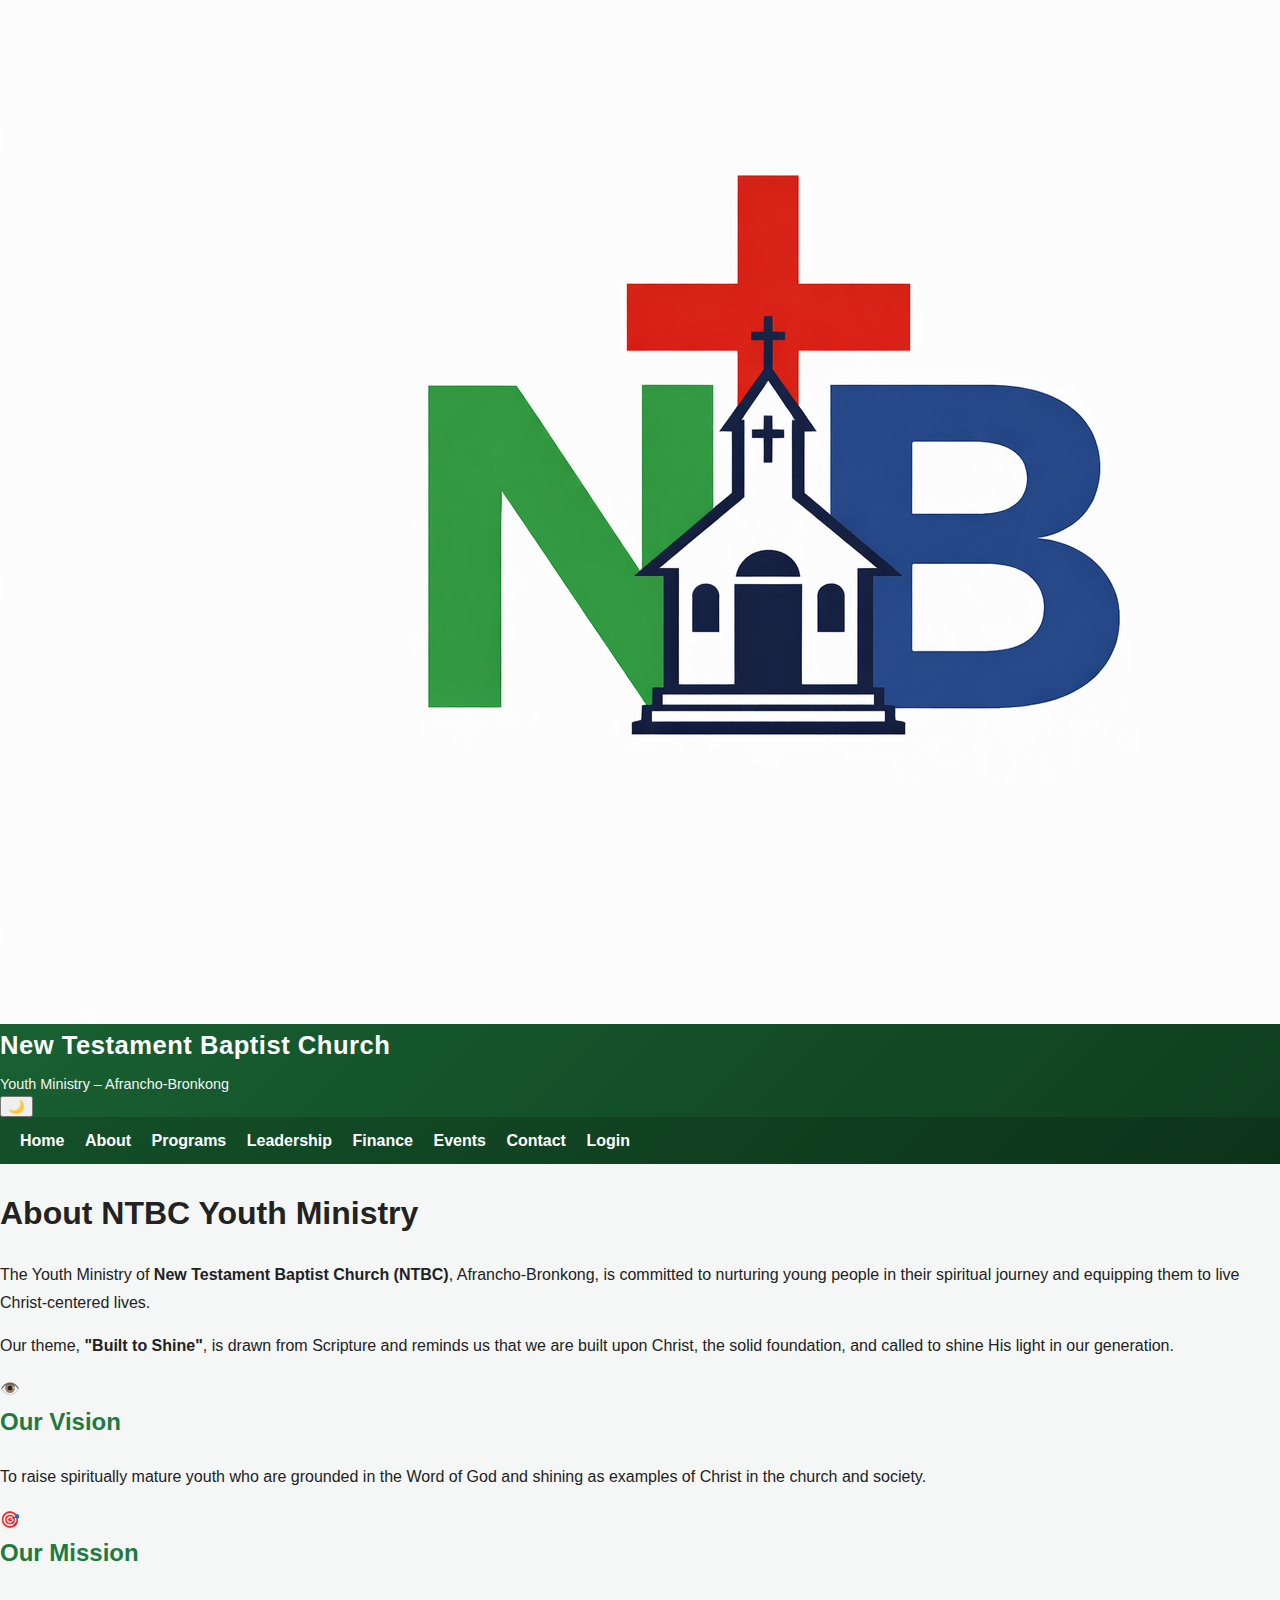
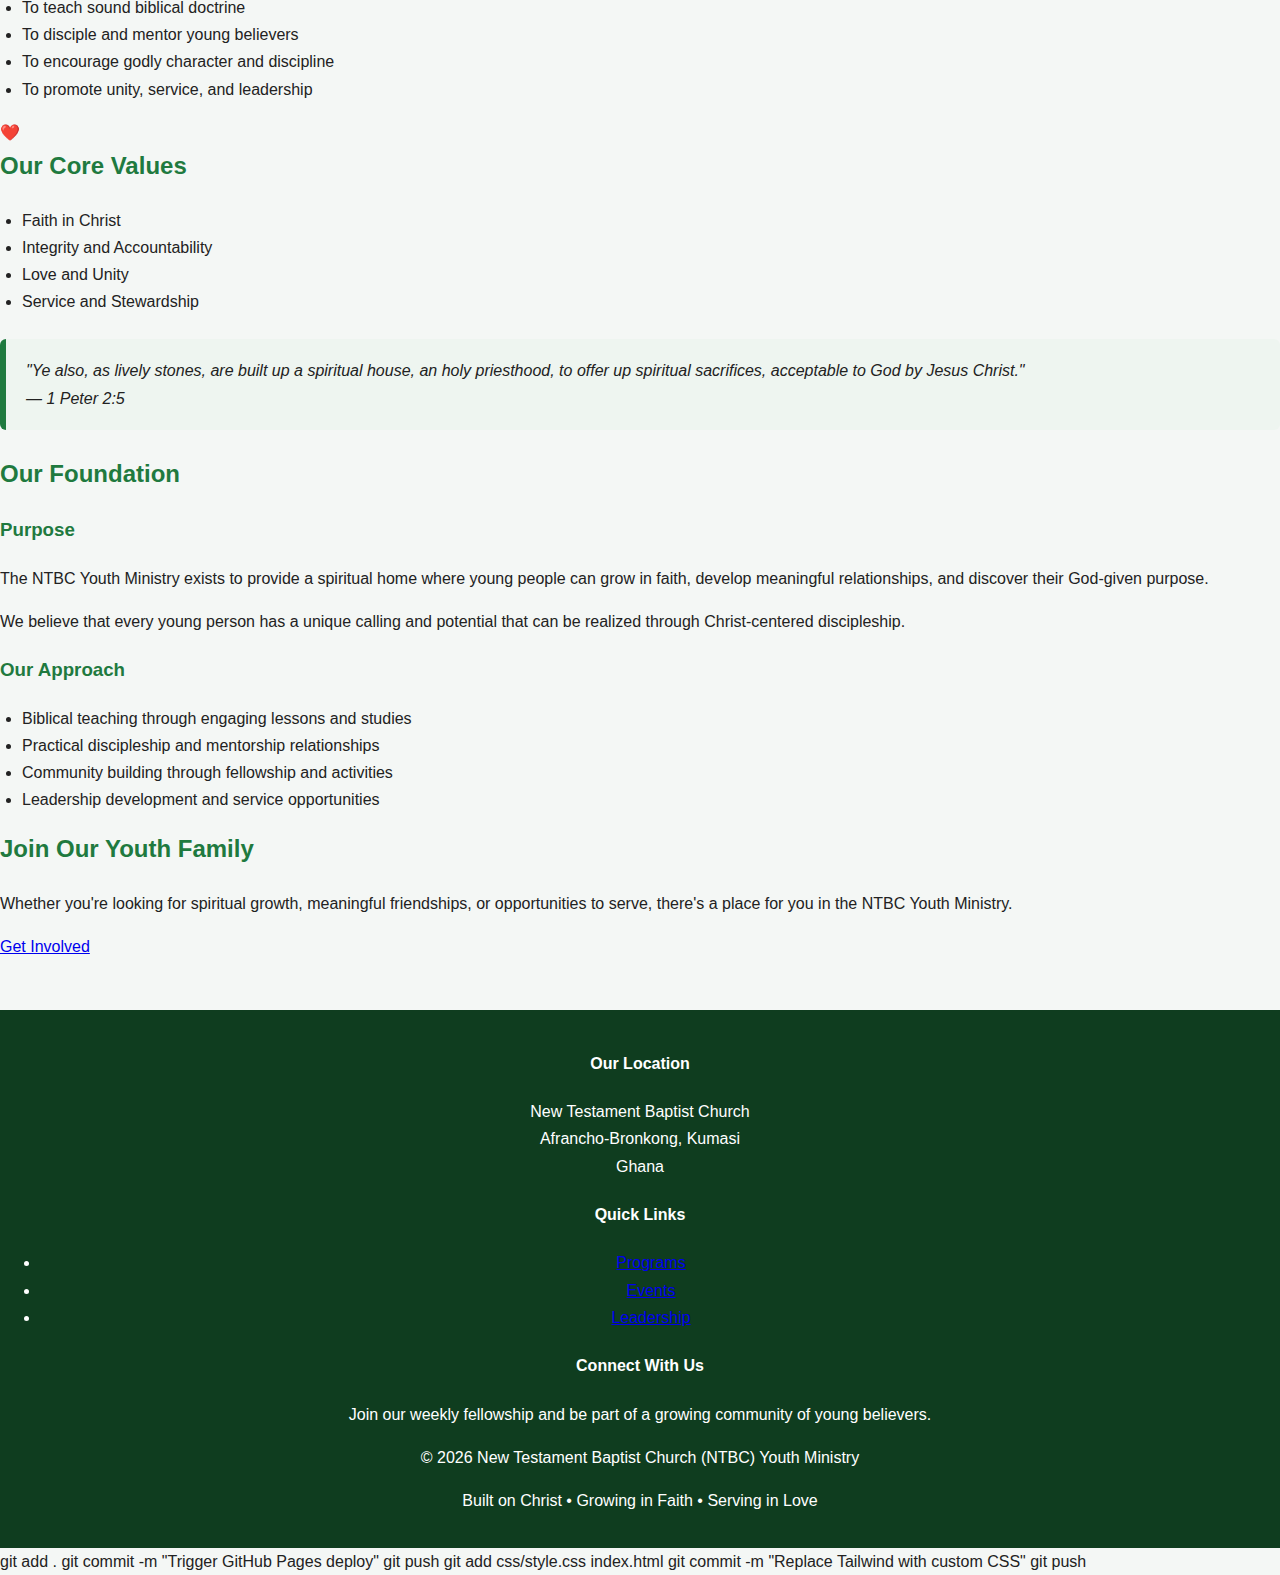
<file: index.html>
<head>
    <meta charset="UTF-8">
    <meta name="viewport" content="width=device-width, initial-scale=1.0">
    <title>NTBC Youth Ministry</title>
    
    <!-- Load your custom CSS -->
    <link rel="stylesheet" href="css/style.css">
    
    <!-- Add a simple favicon -->
    <link rel="icon" href="data:image/svg+xml,<svg xmlns=%22http://www.w3.org/2000/svg%22 viewBox=%220 0 100 100%22><text y=%22.9em%22 font-size=%2290%22>✝️</text></svg>">
    
    <!-- Remove dark mode classes from body -->
</head>

<body>

<body class="bg-gray-50 dark:bg-slate-800 font-body">

<header class="bg-gradient-to-r from-primary to-secondary text-white">
  <div class="max-w-7xl mx-auto flex items-center gap-4 p-6">
    <img src="images/ntbc-logo.png" class="w-16" alt="NTBC Logo">

    <div>
      <h1 class="font-heading text-2xl font-extrabold">
        New Testament Baptist Church
      </h1>
      <p class="text-sm opacity-90">
        Youth Ministry – Afrancho-Bronkong
      </p>
    </div>

    <!-- Dark Mode Button -->
    <button onclick="toggleDark()"
      class="ml-auto bg-white/20 px-4 py-2 rounded-full text-sm font-semibold hover:bg-white/30 transition-colors">
      🌙
    </button>
  </div>

  <nav class="bg-black/20">
    <div class="max-w-7xl mx-auto flex flex-wrap gap-6 px-6 py-3 font-semibold">
      <a href="index.html" class="hover:text-white/80 transition-colors">Home</a>
      <a href="about.html" class="underline decoration-2 underline-offset-4 hover:text-white/80 transition-colors">About</a>
      <a href="programs.html" class="hover:text-white/80 transition-colors">Programs</a>
      <a href="leadership.html" class="hover:text-white/80 transition-colors">Leadership</a>
      <a href="finance.html" class="hover:text-white/80 transition-colors">Finance</a>
      <a href="events.html" class="hover:text-white/80 transition-colors">Events</a>
      <a href="contact.html" class="hover:text-white/80 transition-colors">Contact</a>
      <a href="login.html" class="hover:text-white/80 transition-colors">Login</a>
    </div>
  </nav>
</header>

<main class="max-w-7xl mx-auto bg-white dark:bg-slate-900 dark:text-slate-200 -mt-6 rounded-xl shadow-xl p-8">
  
  <!-- Main About Section -->
  <section class="mb-12">
    <h1 class="text-3xl font-heading font-bold text-primary mb-6">
      About NTBC Youth Ministry
    </h1>

    <div class="bg-gradient-to-br from-blue-50 to-green-50 dark:from-slate-800 dark:to-slate-900 p-8 rounded-2xl mb-8">
      <p class="text-lg mb-4">
        The Youth Ministry of <strong>New Testament Baptist Church (NTBC)</strong>,
        Afrancho-Bronkong, is committed to nurturing young people in their spiritual
        journey and equipping them to live Christ-centered lives.
      </p>
      
      <p class="text-lg">
        Our theme, <strong>"Built to Shine"</strong>, is drawn from Scripture and reminds
        us that we are built upon Christ, the solid foundation, and called to shine
        His light in our generation.
      </p>
    </div>

    <!-- Vision, Mission & Values Grid -->
    <div class="grid md:grid-cols-3 gap-8 mb-12">
      <!-- Vision Card -->
      <div class="bg-white dark:bg-slate-800 border border-gray-200 dark:border-slate-700 p-6 rounded-xl shadow-sm">
        <div class="flex items-center mb-4">
          <div class="w-10 h-10 bg-blue-100 dark:bg-blue-900 rounded-lg flex items-center justify-center mr-4">
            <span class="text-xl">👁️</span>
          </div>
          <h2 class="font-heading text-xl font-bold text-primary">Our Vision</h2>
        </div>
        <p class="text-gray-600 dark:text-slate-400">
          To raise spiritually mature youth who are grounded in the Word of God and
          shining as examples of Christ in the church and society.
        </p>
      </div>

      <!-- Mission Card -->
      <div class="bg-white dark:bg-slate-800 border border-gray-200 dark:border-slate-700 p-6 rounded-xl shadow-sm">
        <div class="flex items-center mb-4">
          <div class="w-10 h-10 bg-green-100 dark:bg-green-900 rounded-lg flex items-center justify-center mr-4">
            <span class="text-xl">🎯</span>
          </div>
          <h2 class="font-heading text-xl font-bold text-secondary">Our Mission</h2>
        </div>
        <ul class="space-y-2 text-gray-600 dark:text-slate-400">
          <li class="flex items-center">
            <span class="w-2 h-2 bg-secondary rounded-full mr-3"></span>
            To teach sound biblical doctrine
          </li>
          <li class="flex items-center">
            <span class="w-2 h-2 bg-secondary rounded-full mr-3"></span>
            To disciple and mentor young believers
          </li>
          <li class="flex items-center">
            <span class="w-2 h-2 bg-secondary rounded-full mr-3"></span>
            To encourage godly character and discipline
          </li>
          <li class="flex items-center">
            <span class="w-2 h-2 bg-secondary rounded-full mr-3"></span>
            To promote unity, service, and leadership
          </li>
        </ul>
      </div>

      <!-- Values Card -->
      <div class="bg-white dark:bg-slate-800 border border-gray-200 dark:border-slate-700 p-6 rounded-xl shadow-sm">
        <div class="flex items-center mb-4">
          <div class="w-10 h-10 bg-purple-100 dark:bg-purple-900 rounded-lg flex items-center justify-center mr-4">
            <span class="text-xl">❤️</span>
          </div>
          <h2 class="font-heading text-xl font-bold text-purple-600 dark:text-purple-400">Our Core Values</h2>
        </div>
        <ul class="space-y-2 text-gray-600 dark:text-slate-400">
          <li class="flex items-center">
            <span class="w-2 h-2 bg-purple-500 rounded-full mr-3"></span>
            Faith in Christ
          </li>
          <li class="flex items-center">
            <span class="w-2 h-2 bg-purple-500 rounded-full mr-3"></span>
            Integrity and Accountability
          </li>
          <li class="flex items-center">
            <span class="w-2 h-2 bg-purple-500 rounded-full mr-3"></span>
            Love and Unity
          </li>
          <li class="flex items-center">
            <span class="w-2 h-2 bg-purple-500 rounded-full mr-3"></span>
            Service and Stewardship
          </li>
        </ul>
      </div>
    </div>

    <!-- Scripture Quote -->
    <div class="bg-gradient-to-r from-primary/10 to-secondary/10 dark:from-slate-800 dark:to-slate-900 p-8 rounded-2xl">
      <blockquote class="border-l-4 border-primary pl-6 italic text-lg py-2">
        "Ye also, as lively stones, are built up a spiritual house, an holy priesthood, to offer up spiritual sacrifices, acceptable to God by Jesus Christ."
        <br><span class="text-sm not-italic mt-2 block text-gray-600 dark:text-slate-400">— 1 Peter 2:5</span>
      </blockquote>
    </div>
  </section>

  <!-- History & Purpose Section -->
  <section class="mb-12">
    <h2 class="text-2xl font-heading font-bold text-primary mb-6">Our Foundation</h2>
    
    <div class="grid md:grid-cols-2 gap-8">
      <div class="bg-white dark:bg-slate-800 p-6 rounded-xl border border-gray-200 dark:border-slate-700">
        <h3 class="font-bold text-lg mb-4 text-secondary">Purpose</h3>
        <p class="mb-4 text-gray-600 dark:text-slate-400">
          The NTBC Youth Ministry exists to provide a spiritual home where young people can grow in faith, develop meaningful relationships, and discover their God-given purpose.
        </p>
        <p class="text-gray-600 dark:text-slate-400">
          We believe that every young person has a unique calling and potential that can be realized through Christ-centered discipleship.
        </p>
      </div>
      
      <div class="bg-white dark:bg-slate-800 p-6 rounded-xl border border-gray-200 dark:border-slate-700">
        <h3 class="font-bold text-lg mb-4 text-secondary">Our Approach</h3>
        <ul class="space-y-3 text-gray-600 dark:text-slate-400">
          <li class="flex items-start">
            <span class="w-2 h-2 bg-secondary rounded-full mt-2 mr-3"></span>
            <span>Biblical teaching through engaging lessons and studies</span>
          </li>
          <li class="flex items-start">
            <span class="w-2 h-2 bg-secondary rounded-full mt-2 mr-3"></span>
            <span>Practical discipleship and mentorship relationships</span>
          </li>
          <li class="flex items-start">
            <span class="w-2 h-2 bg-secondary rounded-full mt-2 mr-3"></span>
            <span>Community building through fellowship and activities</span>
          </li>
          <li class="flex items-start">
            <span class="w-2 h-2 bg-secondary rounded-full mt-2 mr-3"></span>
            <span>Leadership development and service opportunities</span>
          </li>
        </ul>
      </div>
    </div>
  </section>

  <!-- Join Us CTA -->
  <div class="bg-gradient-to-r from-primary to-secondary text-white p-8 rounded-2xl text-center">
    <h2 class="font-heading text-2xl font-bold mb-4">Join Our Youth Family</h2>
    <p class="mb-6 max-w-2xl mx-auto">
      Whether you're looking for spiritual growth, meaningful friendships, or opportunities to serve, there's a place for you in the NTBC Youth Ministry.
    </p>
    <a href="contact.html" class="inline-block bg-white text-primary font-bold px-6 py-3 rounded-lg hover:bg-gray-100 transition-colors">
      Get Involved
    </a>
  </div>
</main>

<footer class="mt-16 bg-secondary text-white text-center p-8">
  <div class="max-w-7xl mx-auto">
    <div class="grid md:grid-cols-3 gap-8 mb-8">
      <div>
        <h4 class="font-heading text-lg font-bold mb-4">Our Location</h4>
        <p class="text-sm text-white/90">
          New Testament Baptist Church<br>
          Afrancho-Bronkong, Kumasi<br>
          Ghana
        </p>
      </div>
      <div>
        <h4 class="font-heading text-lg font-bold mb-4">Quick Links</h4>
        <ul class="space-y-2 text-sm">
          <li><a href="programs.html" class="hover:text-white/80 transition-colors">Programs</a></li>
          <li><a href="events.html" class="hover:text-white/80 transition-colors">Events</a></li>
          <li><a href="leadership.html" class="hover:text-white/80 transition-colors">Leadership</a></li>
        </ul>
      </div>
      <div>
        <h4 class="font-heading text-lg font-bold mb-4">Connect With Us</h4>
        <p class="text-sm text-white/90">
          Join our weekly fellowship and be part of a growing community of young believers.
        </p>
      </div>
    </div>
    
    <div class="border-t border-white/30 pt-6">
      <p class="text-lg font-semibold">&copy; 2026 New Testament Baptist Church (NTBC) Youth Ministry</p>
      <p class="text-sm mt-2 text-white/80">Built on Christ • Growing in Faith • Serving in Love</p>
    </div>
  </div>
</footer>

<!-- Dark Mode Toggle Script -->
<script>
  function toggleDark() {
    document.documentElement.classList.toggle('dark');
    const button = document.querySelector('button[onclick="toggleDark()"]');
    if (document.documentElement.classList.contains('dark')) {
      button.innerHTML = '☀️';
      button.classList.remove('bg-white/20');
      button.classList.add('bg-gray-700');
    } else {
      button.innerHTML = '🌙';
      button.classList.remove('bg-gray-700');
      button.classList.add('bg-white/20');
    }
  }
</script>

</body>
</html>

git add .
git commit -m "Trigger GitHub Pages deploy"
git push
git add css/style.css index.html
git commit -m "Replace Tailwind with custom CSS"
git push
</file>
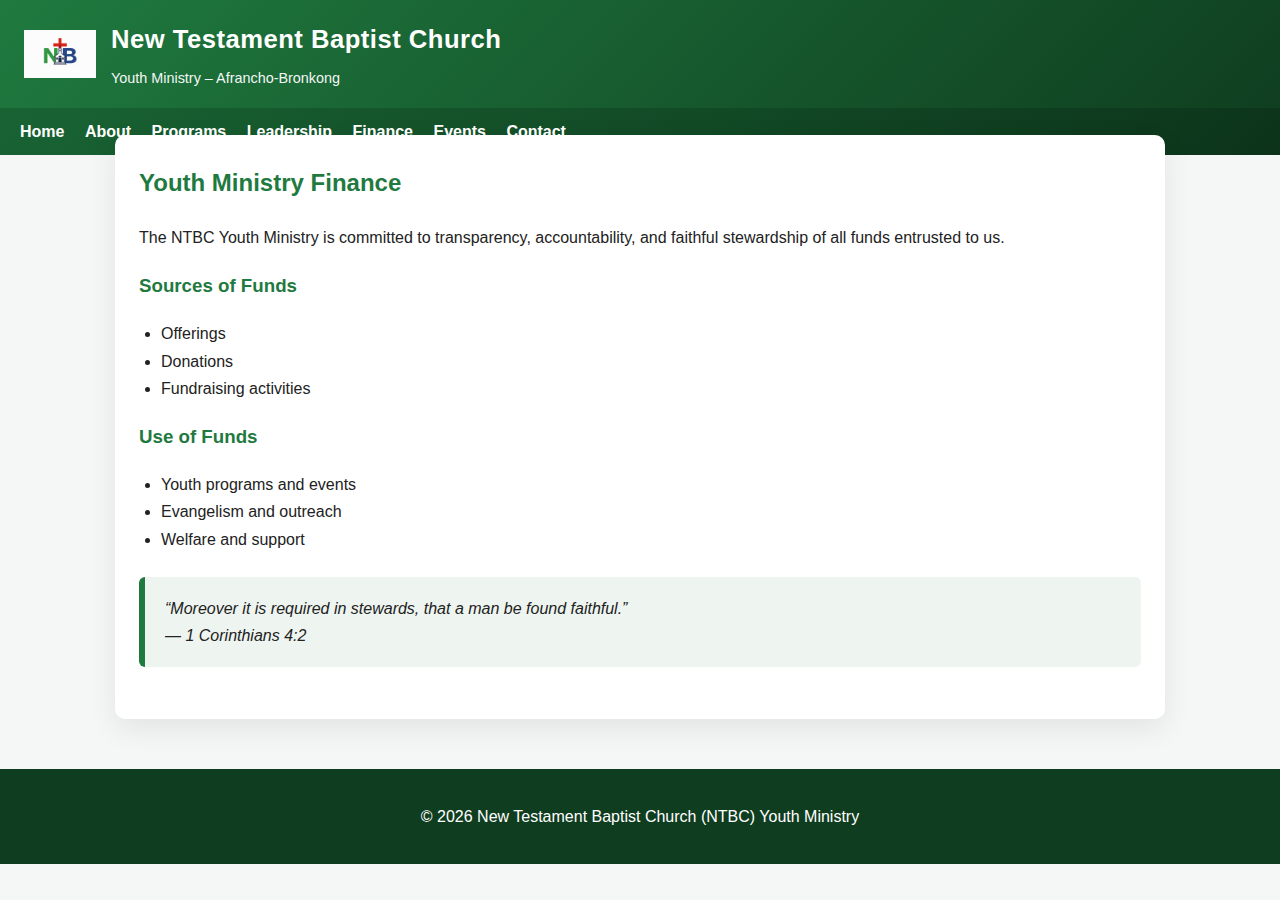
<file: Financial.html>
<!DOCTYPE html>
<html lang="en">
<head>
  <meta charset="UTF-8">
  <meta name="viewport" content="width=device-width, initial-scale=1.0">
  <title>Finance | NTBC Youth Ministry</title>
  <link rel="stylesheet" href="css/style.css">
</head>
<body>

<header>
  <div class="header-container">
    <img src="images/ntbc-logo.png" alt="NTBC Logo" class="logo">
    <div>
      <h1>New Testament Baptist Church</h1>
      <p>Youth Ministry – Afrancho-Bronkong</p>
    </div>
  </div>

  <nav>
    <a href="index.html">Home</a>
    <a href="about.html">About</a>
    <a href="programs.html">Programs</a>
    <a href="leadership.html">Leadership</a>
    <a href="finance.html">Finance</a>
    <a href="events.html">Events</a>
    <a href="contact.html">Contact</a>
  </nav>
</header>

<main class="container">
  <h2>Youth Ministry Finance</h2>

  <p>
    The NTBC Youth Ministry is committed to transparency, accountability,
    and faithful stewardship of all funds entrusted to us.
  </p>

  <h3>Sources of Funds</h3>
  <ul>
    <li>Offerings</li>
    <li>Donations</li>
    <li>Fundraising activities</li>
  </ul>

  <h3>Use of Funds</h3>
  <ul>
    <li>Youth programs and events</li>
    <li>Evangelism and outreach</li>
    <li>Welfare and support</li>
  </ul>

  <blockquote>
    “Moreover it is required in stewards, that a man be found faithful.”  
    <br>— 1 Corinthians 4:2
  </blockquote>
</main>

<footer>
  <p>&copy; 2026 New Testament Baptist Church (NTBC) Youth Ministry</p>
</footer>

</body>
</html>
</file>
<file: css/style.css>
/* =========================
   NTBC Youth Ministry Styles (Enhanced Design)
   ========================= */

:root {
  --primary: #1f7a3f; /* green */
  --secondary: #0f3d1f;
  --accent: #f1c40f;
  --light: #f4f7f5;
  --dark: #222;
  --card: #ffffff;
}

* {
  box-sizing: border-box;
}

body {
  margin: 0;
  font-family: "Segoe UI", Arial, Helvetica, sans-serif;
  line-height: 1.7;
  color: var(--dark);
  background: var(--light);
}

/* =========================
   Header & Navigation
   ========================= */
header {
  background: linear-gradient(135deg, var(--primary), var(--secondary));
  color: #fff;
}

.header-container {
  display: flex;
  align-items: center;
  gap: 15px;
  padding: 18px 24px;
}

.logo {
  width: 72px;
  height: auto;
}

header h1 {
  margin: 0;
  font-size: 1.6rem;
  letter-spacing: 0.5px;
}

header p {
  margin: 4px 0 0;
  font-size: 0.9rem;
  opacity: 0.95;
}

nav {
  background: rgba(0,0,0,0.15);
  padding: 10px 20px;
}

nav a {
  color: #fff;
  text-decoration: none;
  margin-right: 16px;
  font-weight: 600;
  padding-bottom: 3px;
}

nav a:hover {
  border-bottom: 2px solid var(--accent);
}

/* =========================
   Layout
   ========================= */
.container {
  max-width: 1050px;
  margin: -20px auto 0;
  padding: 28px 24px;
  background: var(--card);
  border-radius: 10px;
  box-shadow: 0 10px 30px rgba(0,0,0,0.08);
}

h2, h3 {
  color: var(--primary);
}

h2 {
  margin-top: 0;
}

ul {
  padding-left: 22px;
}

/* =========================
   Cards (Programs, Leadership, Events)
   ========================= */
.cards {
  display: grid;
  grid-template-columns: repeat(auto-fit, minmax(220px, 1fr));
  gap: 18px;
  margin-top: 20px;
}

.card {
  background: var(--light);
  padding: 18px;
  border-radius: 12px;
  box-shadow: 0 6px 18px rgba(0,0,0,0.06);
}

.card h4 {
  margin-top: 0;
  color: var(--secondary);
}

/* =========================
   Blockquotes & Highlights
   ========================= */
blockquote {
  margin: 24px 0;
  padding: 18px 20px;
  background: #eef5f0;
  border-left: 6px solid var(--primary);
  font-style: italic;
  border-radius: 6px;
}

.theme {
  background: linear-gradient(135deg, #eef5f0, #ffffff);
  padding: 18px;
  border-radius: 10px;
  box-shadow: inset 0 0 0 1px rgba(31,122,63,0.15);
}

/* =========================
   Buttons (Future use)
   ========================= */
.btn {
  display: inline-block;
  background: var(--primary);
  color: #fff;
  padding: 10px 18px;
  border-radius: 25px;
  text-decoration: none;
  font-weight: 600;
}

.btn:hover {
  background: var(--secondary);
}

/* =========================
   Footer
   ========================= */
footer {
  text-align: center;
  padding: 18px;
  background: var(--secondary);
  color: #fff;
  margin-top: 50px;
}

/* =========================
   Responsive
   ========================= */
@media (max-width: 768px) {
  .header-container {
    flex-direction: column;
    text-align: center;
  }

  nav a {
    display: inline-block;
    margin: 6px 10px;
  }

  .container {
    margin-top: 0;
    border-radius: 0;
  }
}
</file>
